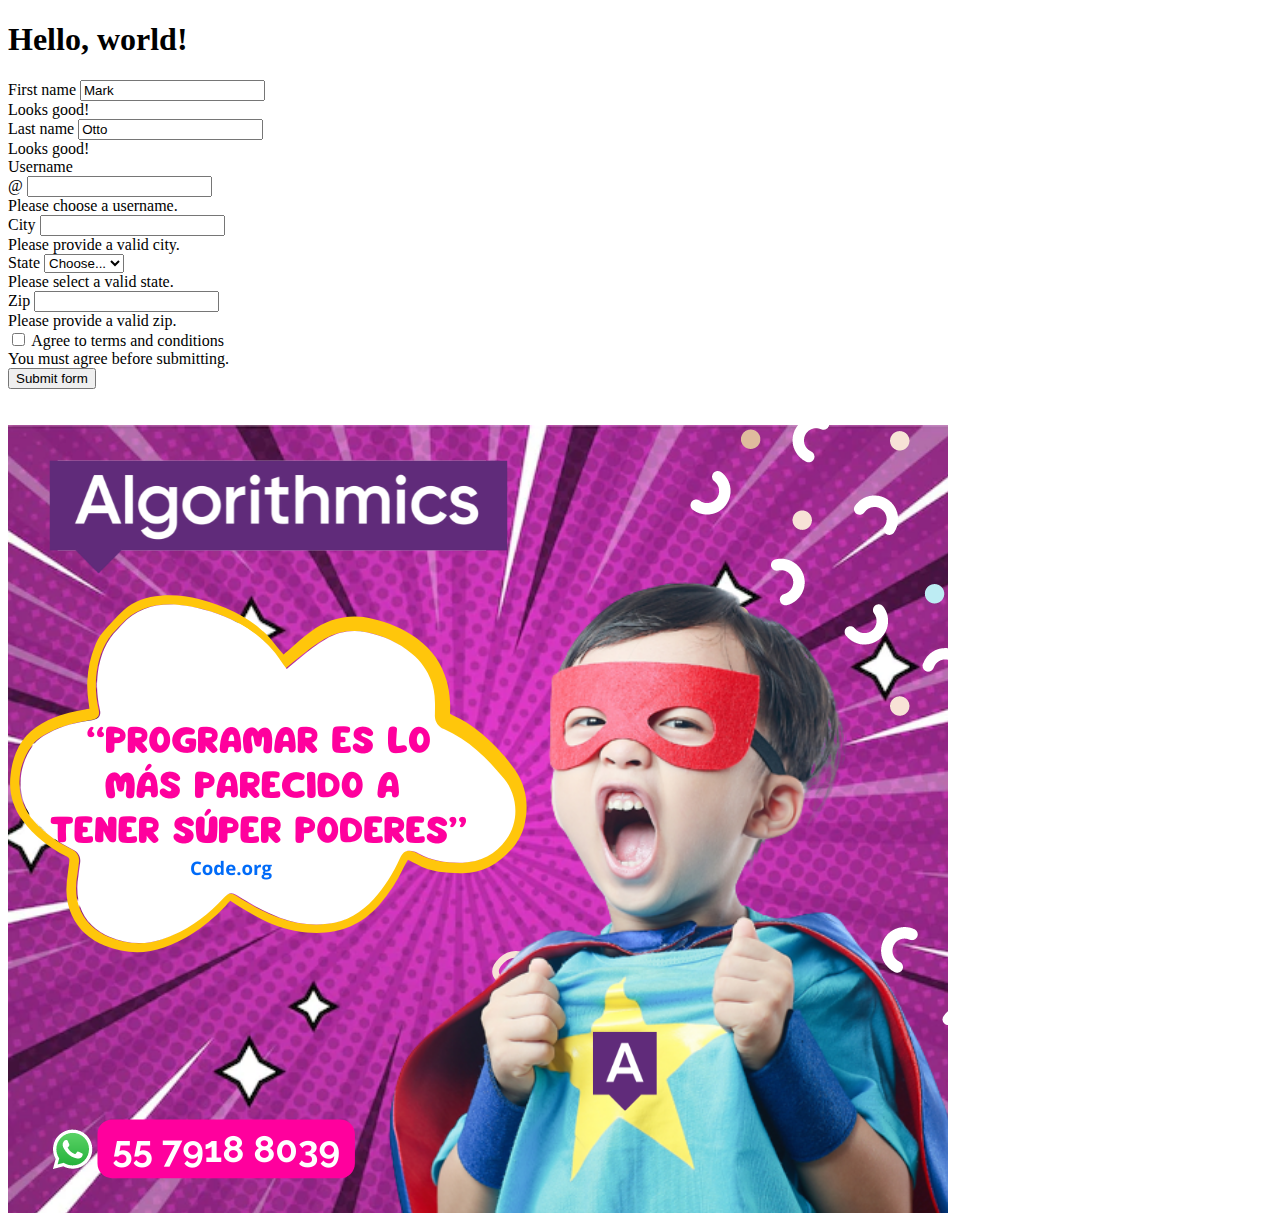
<file: index.html>
<!doctype html>
<html lang="en">
  <head>
    <meta charset="utf-8">
    <meta name="viewport" content="width=device-width, initial-scale=1">
    <title>Bootstrap demo</title>
    <link href="https://cdn.jsdelivr.net/npm/bootstrap@5.3.0/dist/css/bootstrap.min.css" rel="stylesheet" integrity="sha384-9ndCyUaIbzAi2FUVXJi0CjmCapSmO7SnpJef0486qhLnuZ2cdeRhO02iuK6FUUVM" crossorigin="anonymous">
    <script src="https://cdn.jsdelivr.net/npm/bootstrap@5.3.0/dist/js/bootstrap.bundle.min.js" integrity="sha384-geWF76RCwLtnZ8qwWowPQNguL3RmwHVBC9FhGdlKrxdiJJigb/j/68SIy3Te4Bkz" crossorigin="anonymous"></script>
</head>
  <body>
    <h1>Hello, world!</h1>
    <!-- CONTENEDOR PRINCIPAL-->
    <div class="container-sm">
       <!--formulario-->
       <form class="row g-3">
        <div class="col-md-4">
          <label for="validationServer01" class="form-label">First name</label>
          <input type="text" class="form-control is-valid" id="validationServer01" value="Mark" required>
          <div class="valid-feedback">
            Looks good!
          </div>
        </div>
        <div class="col-md-4">
          <label for="validationServer02" class="form-label">Last name</label>
          <input type="text" class="form-control is-valid" id="validationServer02" value="Otto" required>
          <div class="valid-feedback">
            Looks good!
          </div>
        </div>
        <div class="col-md-4">
          <label for="validationServerUsername" class="form-label">Username</label>
          <div class="input-group has-validation">
            <span class="input-group-text" id="inputGroupPrepend3">@</span>
            <input type="text" class="form-control is-invalid" id="validationServerUsername" aria-describedby="inputGroupPrepend3 validationServerUsernameFeedback" required>
            <div id="validationServerUsernameFeedback" class="invalid-feedback">
              Please choose a username.
            </div>
          </div>
        </div>
        <div class="col-md-6">
          <label for="validationServer03" class="form-label">City</label>
          <input type="text" class="form-control is-invalid" id="validationServer03" aria-describedby="validationServer03Feedback" required>
          <div id="validationServer03Feedback" class="invalid-feedback">
            Please provide a valid city.
          </div>
        </div>
        <div class="col-md-3">
          <label for="validationServer04" class="form-label">State</label>
          <select class="form-select is-invalid" id="validationServer04" aria-describedby="validationServer04Feedback" required>
            <option selected disabled value="">Choose...</option>
            <option>...</option>
          </select>
          <div id="validationServer04Feedback" class="invalid-feedback">
            Please select a valid state.
          </div>
        </div>
        <div class="col-md-3">
          <label for="validationServer05" class="form-label">Zip</label>
          <input type="text" class="form-control is-invalid" id="validationServer05" aria-describedby="validationServer05Feedback" required>
          <div id="validationServer05Feedback" class="invalid-feedback">
            Please provide a valid zip.
          </div>
        </div>
        <div class="col-12">
          <div class="form-check">
            <input class="form-check-input is-invalid" type="checkbox" value="" id="invalidCheck3" aria-describedby="invalidCheck3Feedback" required>
            <label class="form-check-label" for="invalidCheck3">
              Agree to terms and conditions
            </label>
            <div id="invalidCheck3Feedback" class="invalid-feedback">
              You must agree before submitting.
            </div>
          </div>
        </div>
        <div class="col-12">
          <button class="btn btn-primary" type="submit">Submit form</button>
        </div>
      </form>
       <!--fin del formulario-->
      <br><br>
      <img src="../images/img1.png" class="img-fluid" alt="cursos para niños">


    </div>
    <!-- FIN DEL CONTENEDOR PRINCIPAL-->

     </body>
</html>
</file>
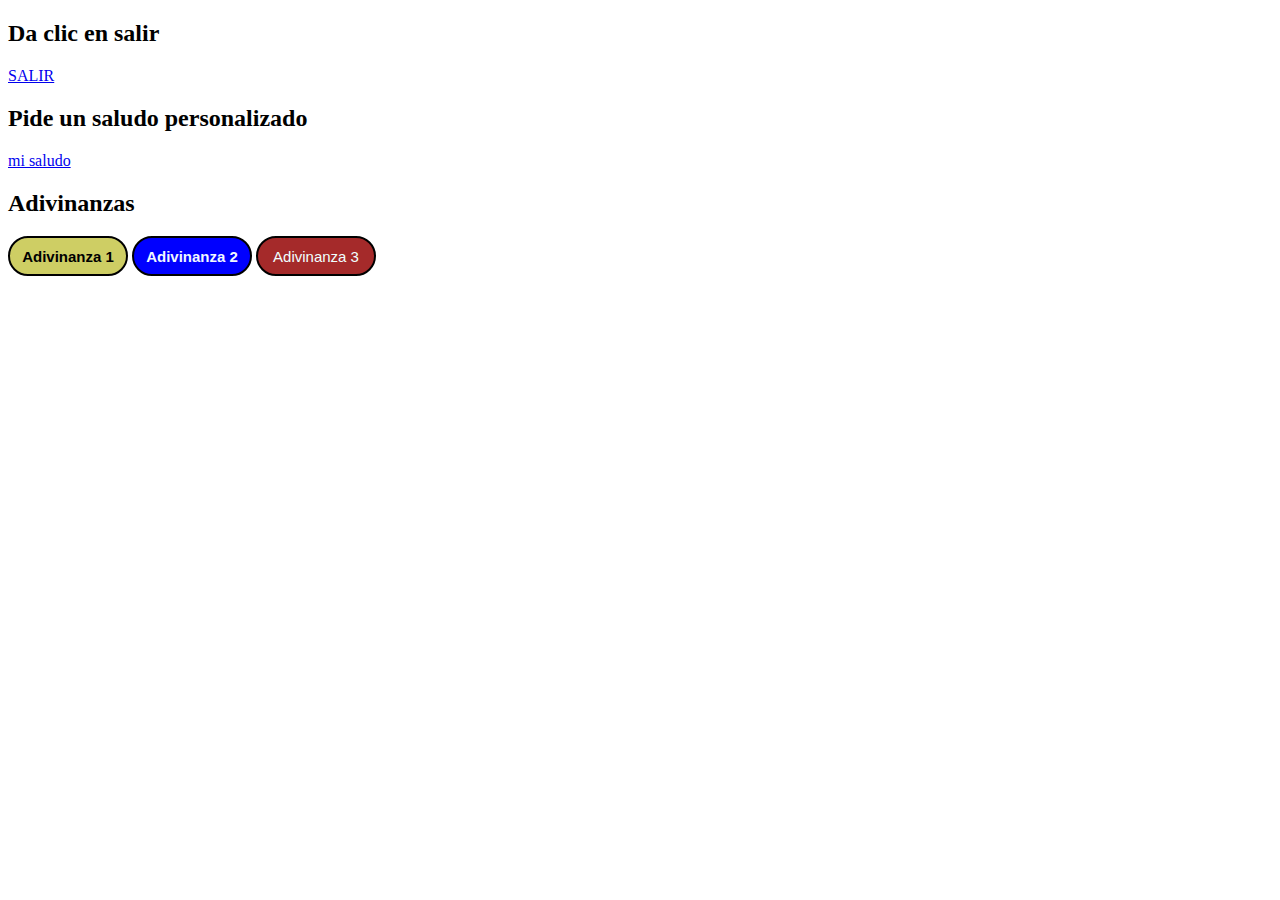
<file: html/ejemploJS.html>
<!DOCTYPE html>
<html lang="en">
<head>
    <meta charset="UTF-8">
    <meta name="viewport" content="width=device-width, initial-scale=1.0">
    <title>Document</title>
    <script src="../js/funciones.js"></script>
    <link rel="stylesheet" href="../css/estilo1.css"/>
</head>
<body>
    <h2>Da clic en salir</h2>
    <a href="#" onclick="advertir()">SALIR</a>

    <h2>Pide un saludo personalizado</h2>
    <a href="#" onclick="saludopersonalizado()">mi saludo</a>

    <h2>Adivinanzas</h2>
    <button class="btn1" onclick="adivinar1()">Adivinanza 1</button>
    <button class="btn2" onclick="adivinar2()">Adivinanza 2</button>
    <button class="btn3" onclick="adivinar3()">Adivinanza 3</button>
    
</body>
</html>
</file>
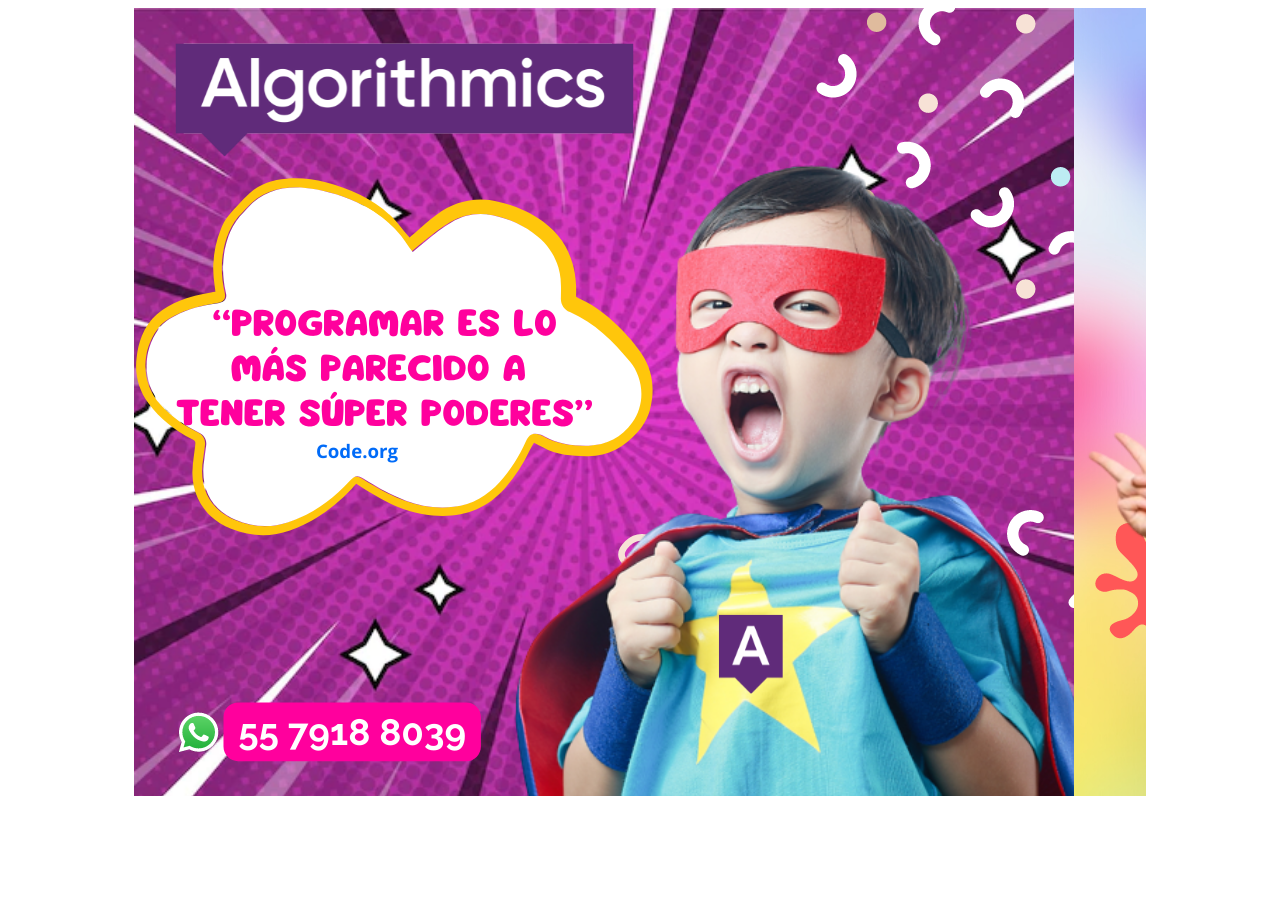
<file: html/ejemploslider.html>
<!DOCTYPE html>
<html>
<head>
  <title>Ejemplo de Slider</title>
  <link rel="stylesheet" type="text/css" href="../css/ejemploslider.css">
</head>
<body>
  <div class="slider-container">
    <div class="slider">
      <img src="../images/img1.png" alt="Imagen 1">
      <img src="../images/img2.png" alt="Imagen 2">
      <img src="../images/img3.png" alt="Imagen 3">
    </div>
  </div>

  <script src="../js/ejemploslider.js"></script>
</body>
</html>
</file>
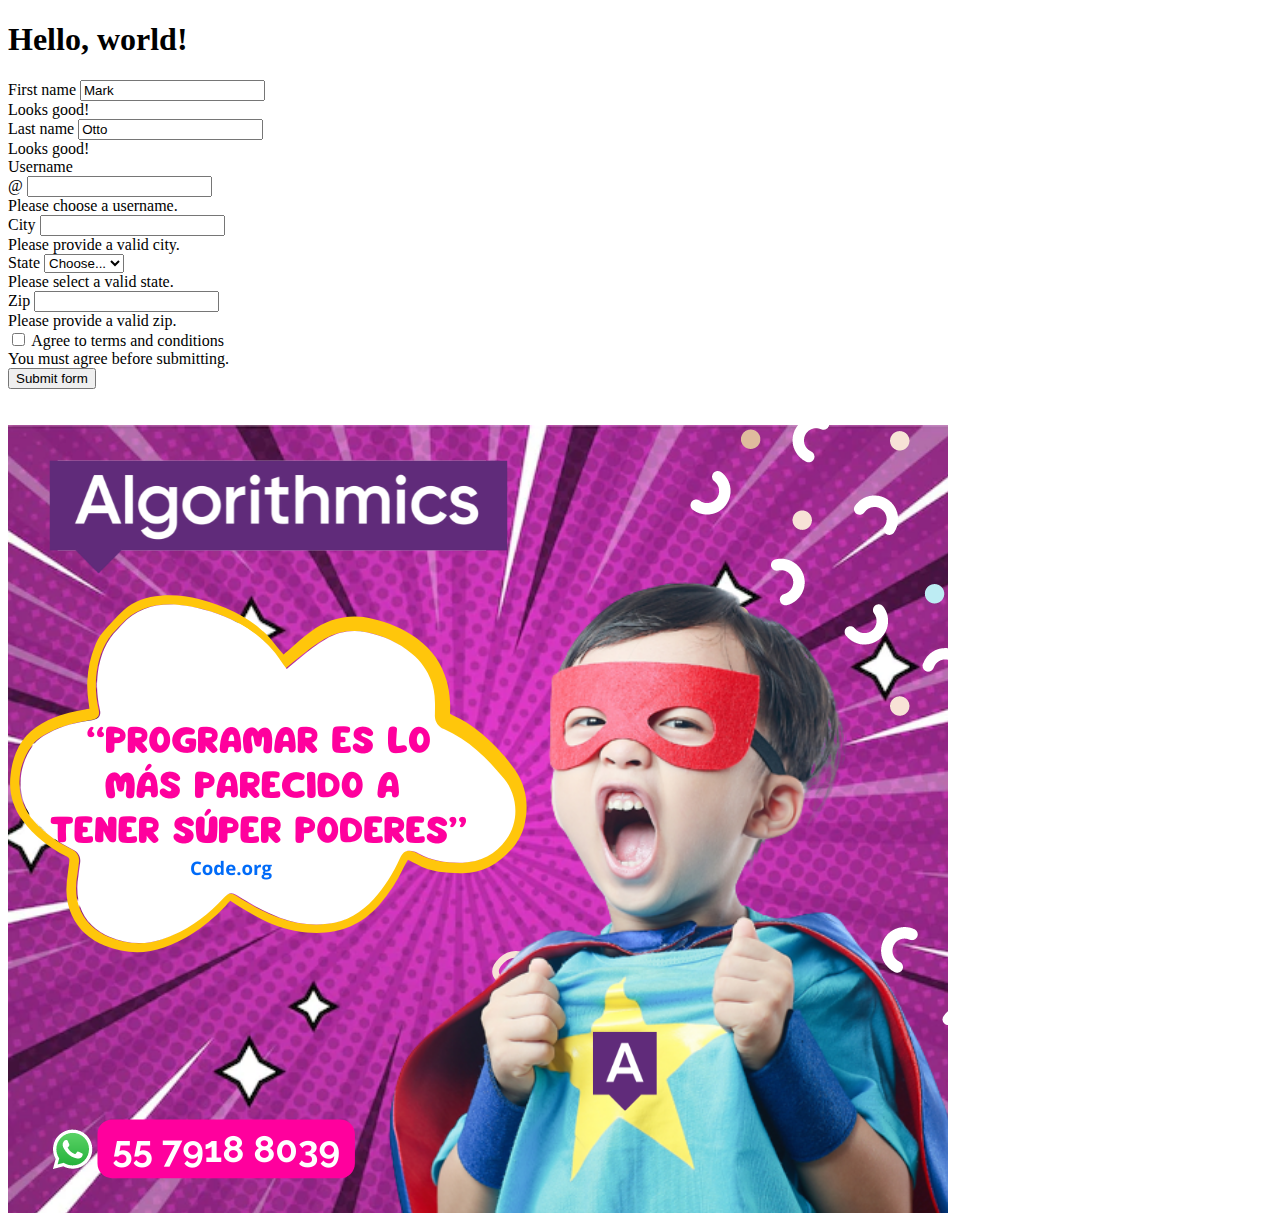
<file: html/indexResponsivo.html>
<!doctype html>
<html lang="en">
  <head>
    <meta charset="utf-8">
    <meta name="viewport" content="width=device-width, initial-scale=1">
    <title>Bootstrap demo</title>
    <link href="https://cdn.jsdelivr.net/npm/bootstrap@5.3.0/dist/css/bootstrap.min.css" rel="stylesheet" integrity="sha384-9ndCyUaIbzAi2FUVXJi0CjmCapSmO7SnpJef0486qhLnuZ2cdeRhO02iuK6FUUVM" crossorigin="anonymous">
    <script src="https://cdn.jsdelivr.net/npm/bootstrap@5.3.0/dist/js/bootstrap.bundle.min.js" integrity="sha384-geWF76RCwLtnZ8qwWowPQNguL3RmwHVBC9FhGdlKrxdiJJigb/j/68SIy3Te4Bkz" crossorigin="anonymous"></script>
</head>
  <body>
    <h1>Hello, world!</h1>
    <!-- CONTENEDOR PRINCIPAL-->
    <div class="container-sm">
       <!--formulario-->
       <form class="row g-3">
        <div class="col-md-4">
          <label for="validationServer01" class="form-label">First name</label>
          <input type="text" class="form-control is-valid" id="validationServer01" value="Mark" required>
          <div class="valid-feedback">
            Looks good!
          </div>
        </div>
        <div class="col-md-4">
          <label for="validationServer02" class="form-label">Last name</label>
          <input type="text" class="form-control is-valid" id="validationServer02" value="Otto" required>
          <div class="valid-feedback">
            Looks good!
          </div>
        </div>
        <div class="col-md-4">
          <label for="validationServerUsername" class="form-label">Username</label>
          <div class="input-group has-validation">
            <span class="input-group-text" id="inputGroupPrepend3">@</span>
            <input type="text" class="form-control is-invalid" id="validationServerUsername" aria-describedby="inputGroupPrepend3 validationServerUsernameFeedback" required>
            <div id="validationServerUsernameFeedback" class="invalid-feedback">
              Please choose a username.
            </div>
          </div>
        </div>
        <div class="col-md-6">
          <label for="validationServer03" class="form-label">City</label>
          <input type="text" class="form-control is-invalid" id="validationServer03" aria-describedby="validationServer03Feedback" required>
          <div id="validationServer03Feedback" class="invalid-feedback">
            Please provide a valid city.
          </div>
        </div>
        <div class="col-md-3">
          <label for="validationServer04" class="form-label">State</label>
          <select class="form-select is-invalid" id="validationServer04" aria-describedby="validationServer04Feedback" required>
            <option selected disabled value="">Choose...</option>
            <option>...</option>
          </select>
          <div id="validationServer04Feedback" class="invalid-feedback">
            Please select a valid state.
          </div>
        </div>
        <div class="col-md-3">
          <label for="validationServer05" class="form-label">Zip</label>
          <input type="text" class="form-control is-invalid" id="validationServer05" aria-describedby="validationServer05Feedback" required>
          <div id="validationServer05Feedback" class="invalid-feedback">
            Please provide a valid zip.
          </div>
        </div>
        <div class="col-12">
          <div class="form-check">
            <input class="form-check-input is-invalid" type="checkbox" value="" id="invalidCheck3" aria-describedby="invalidCheck3Feedback" required>
            <label class="form-check-label" for="invalidCheck3">
              Agree to terms and conditions
            </label>
            <div id="invalidCheck3Feedback" class="invalid-feedback">
              You must agree before submitting.
            </div>
          </div>
        </div>
        <div class="col-12">
          <button class="btn btn-primary" type="submit">Submit form</button>
        </div>
      </form>
       <!--fin del formulario-->
      <br><br>
      <img src="../images/img1.png" class="img-fluid" alt="cursos para niños">


    </div>
    <!-- FIN DEL CONTENEDOR PRINCIPAL-->

     </body>
</html>
</file>
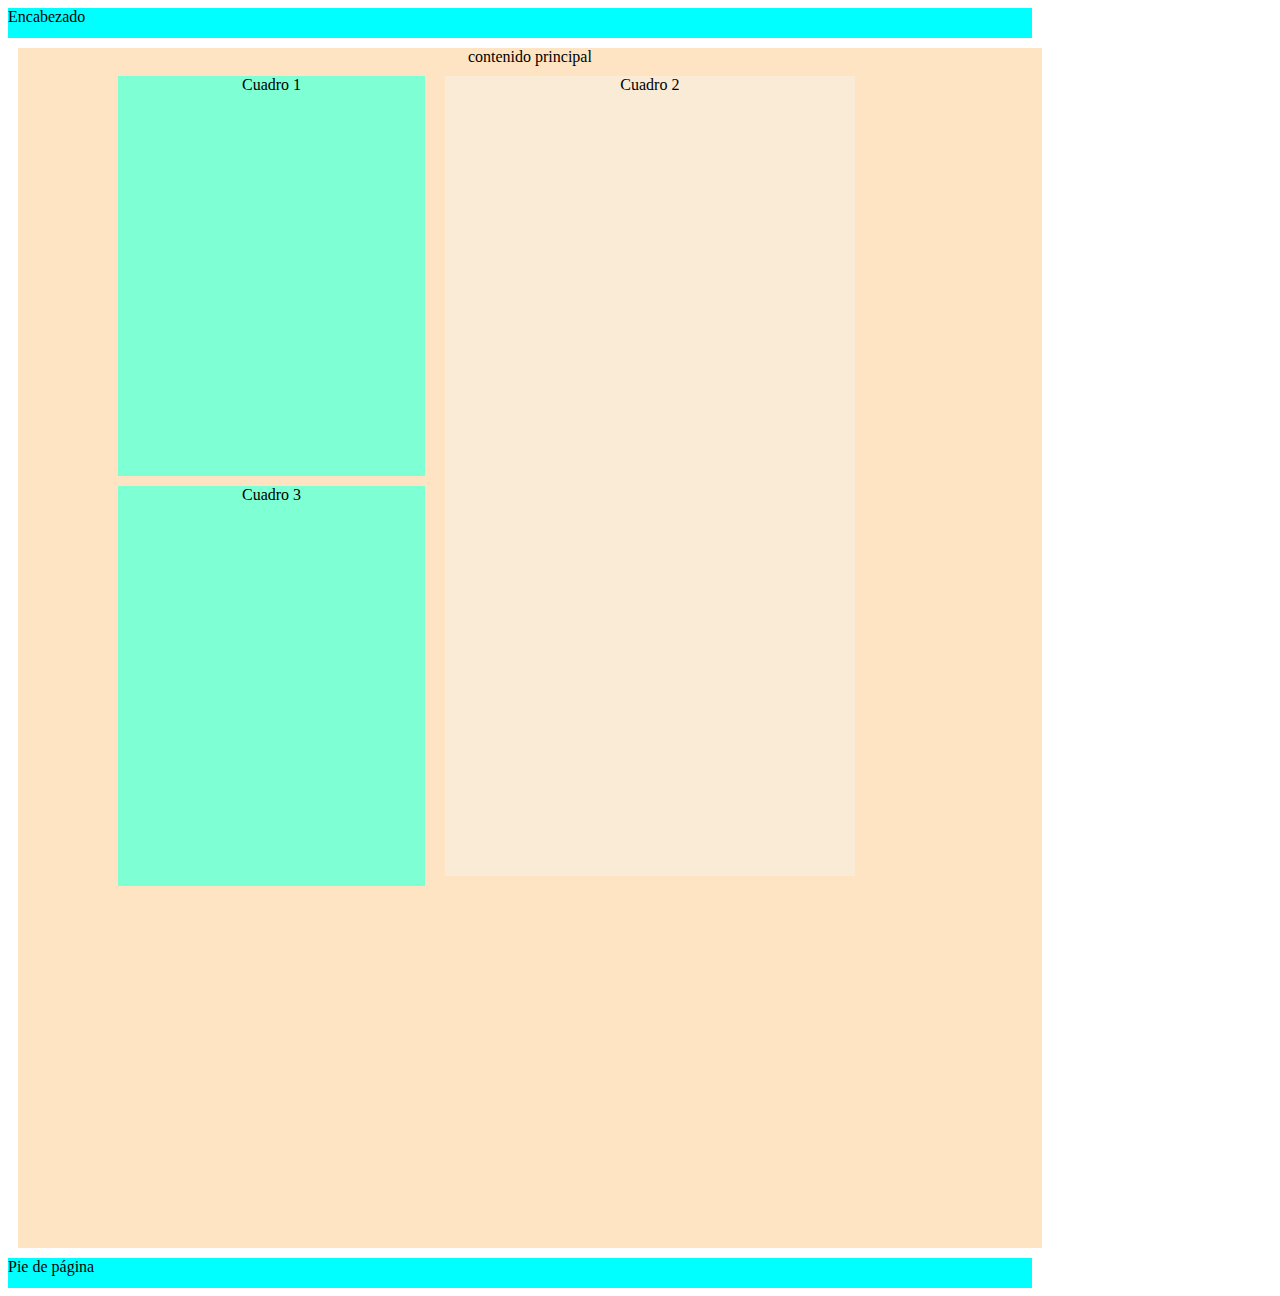
<file: html/maquetado3.html>
<!DOCTYPE html>
<html lang="es">
<head>
    <meta charset="UTF-8">
    <meta http-equiv="X-UA-Compatible" content="IE=edge">
    <meta name="viewport" content="width=device-width, initial-scale=1.0">
    <title>Maquetado 3</title>
    <link rel="stylesheet" href="../css/estilo2.css" />

</head>
<body>

    <div class="container">
        <div class="header">Encabezado</div>
        <div class="main-conten"> contenido principal
            <br>
            <div class="box1">Cuadro 1</div>
            <div class="box2">Cuadro 2</div>
            <div class="box3">Cuadro 3</div>            
        </div>
        <div class="footer">Pie de página</div>


    </div>

    
</body>
</html>
</file>
<file: css/estilo1.css>
.container{
    width: 80%;
    height: 90%;
    background-color: rgb(216, 239, 239);
    align-items: center;
}

.header{
    background-color: rgb(131, 237, 202);
    margin: 5%;
    padding: 20px;
}
.main-content{
    background-color: rgb(198, 160, 234);
    height: 90%;
    margin: 5%;
    padding: 10px;
}

.footer{
    background-color: rgb(205, 169, 122);
    margin: 5%;
    padding: 20px;
}


.section1{
    background-color: aquamarine;
    width: 80%;
    height: 30%;
    margin: 20px;
    padding: 20px;
}

.btn1{
   background-color: rgb(206, 206, 100);
   color:black;
   font-size: 15px;
   font-family: 'Lucida Sans', 'Lucida Sans Regular', 'Lucida Grande', 'Lucida Sans Unicode', Geneva, Verdana, sans-serif; 
   font-weight: bold;
   border-radius: 50px;
   width: 120px;
   height: 40px;
   border:2px solid black;
}

.btn2{
    background-color: blue;
    color: aliceblue;
    font-size: 15px;
    font-family: Verdana, Geneva, Tahoma, sans-serif;
    font-weight: bolder;
    border-radius: 50px;
    width: 120px;
    height: 40px;
    border: 2px solid black;
}

.btn3{
    background-color:brown;
    color:azure;
    font-size: 15px;
    font-family:'Franklin Gothic Medium', 'Arial Narrow', Arial, sans-serif;
    font-weight:lighter;
    border-radius: 50px;
    width: 120px;
    height: 40px;
    border: 2px solid black;
}
</file>
<file: css/ejemploslider.css>
.slider-container {
    width: 80%;
    margin: 0 auto;
    overflow: hidden;
  }
  
  .slider {
    display: flex;
    transition: transform 0.3s ease-in-out;
  }
  
  img {
    width: 100%;
    height: auto;
  }
</file>
<file: css/estilo2.css>
.container{
    width: 90%;
    height: 100%;
}
.header,.footer{
    width: 90%;
    height: 30px;
    background-color: aqua;
}
.main-conten{
    width: 90%;
    height: 1200px;
    background-color: bisque;
    margin: 10px;
    text-align: center;
}
.box1{
    width: 30%;
    height: 400px;
    background-color: aquamarine;
    margin: 10px;
    float:left;
    margin-left: 100px;
}
.box2{
    width: 40%;
    height: 800px;
    background-color: antiquewhite;
    margin: 10px;
    float:left;

}
.box3{
    width: 30%;
    height: 400px;
    background-color: aquamarine;
    margin: 10px;
    float:left;
    margin-top: -400px;
    margin-left: 100px;
}
</file>
